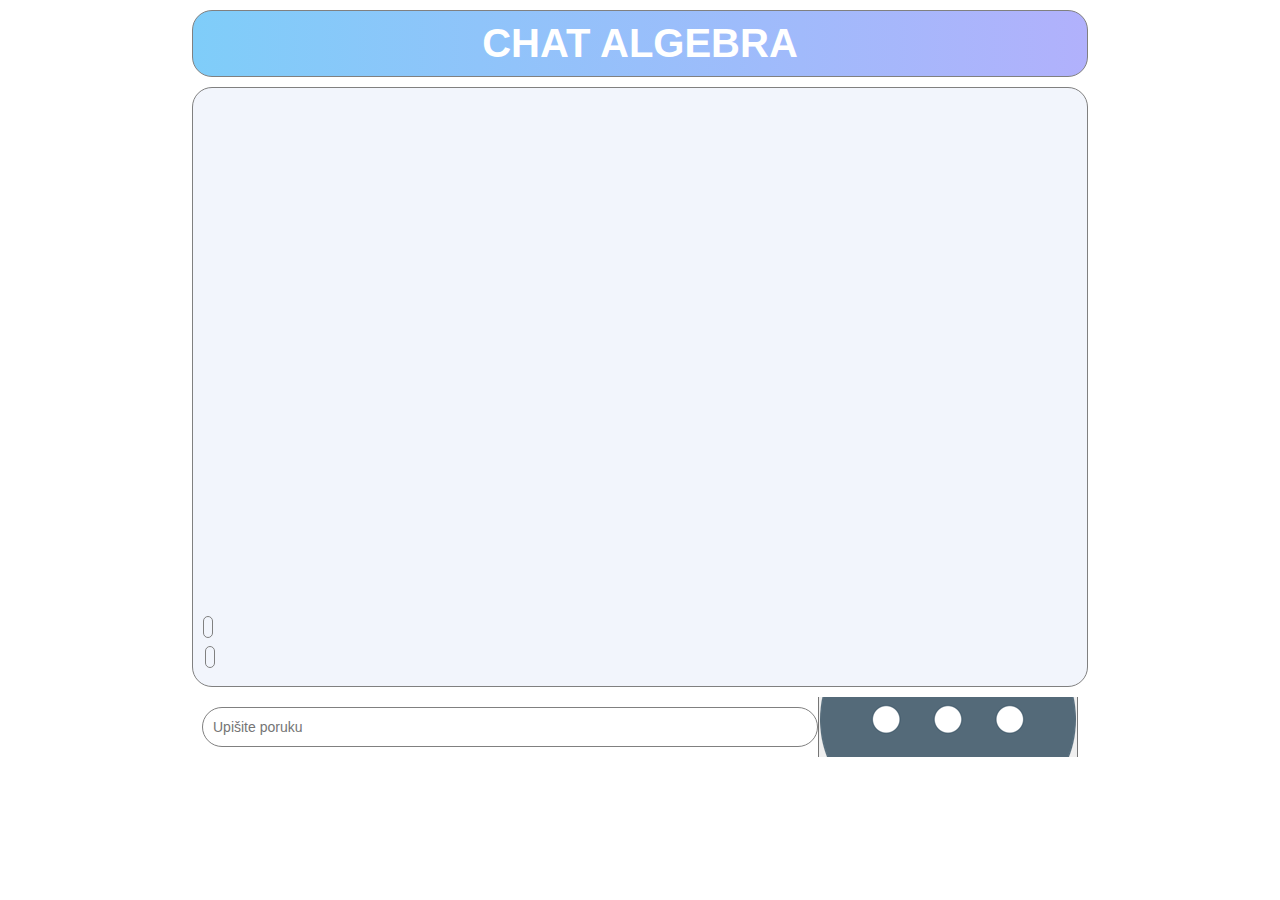
<file: chatRoom.html>
<!DOCTYPE html>
<html lang="en">
<head>
    <meta charset="UTF-8">
    <meta http-equiv="X-UA-Compatible" content="IE=edge">
    <meta name="viewport" content="width=device-width, initial-scale=1.0">
    <title>Algebra-Seminarski rad</title>
    <link rel="stylesheet" href="./style.css">
    <script src="https://cdn.scaledrone.com/scaledrone.min.js" defer></script>
    <script defer src="./script.js"></script>
</head>
<body>
    <header>
        <div>
            <h1>Chat Algebra</h1>
        </div>
    </header>
    
   <main>
        <div class="mainWraper">
            <div class="messages">
                <div class="leftText">    
                    <p class="nameLeft"></p>
                    <p></p>
                </div>

                <div class="rightText">    
                    <p class="nameRight"></p>
                    <p></p>
                </div>
            </div>
        </div>
        <div class="chatText">
            <input type="text" name="chat" id="chat" placeholder="Upišite poruku"/>
            <button class="sendBtn">
                <img src="./119167_chat_512x512.png" alt="send" width="256" height="256">
            </button>
        </div>
    </main>
</body>
</html>
</file>
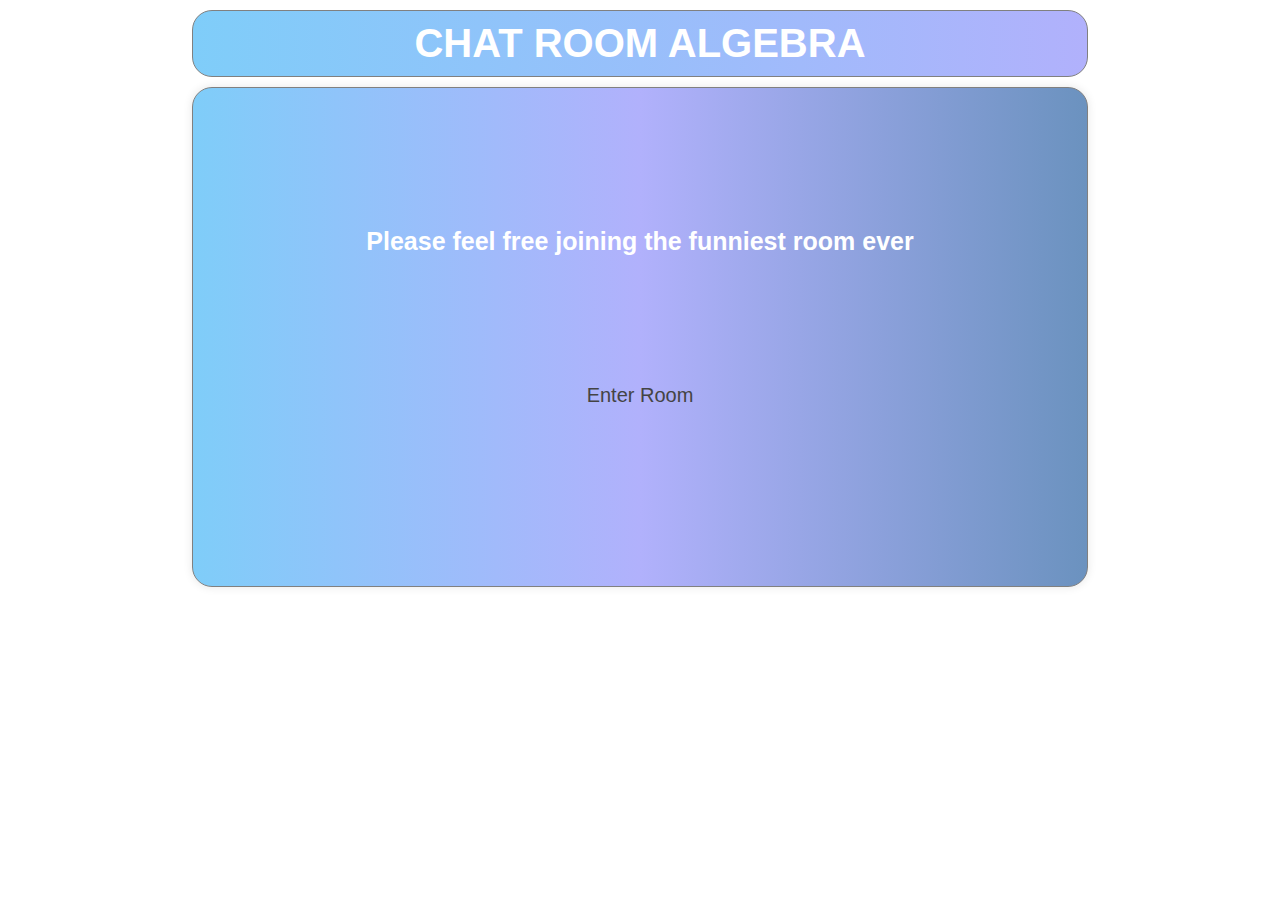
<file: loby.html>
<!DOCTYPE html>
<html lang="en">
<head>
    <meta charset="UTF-8">
    <meta http-equiv="X-UA-Compatible" content="IE=edge">
    <meta name="viewport" content="width=device-width, initial-scale=1.0">
    <meta name="keywords" content="HTML, CSS, JavaScript, Chat, App" />
    <meta name="author" content="Martina Popović" />
    <meta name="description" content="Chat App" />
    <link rel="stylesheet" href="./style.css">
    <script src="https://cdn.scaledrone.com/scaledrone.min.js" defer></script>

    <script defer src="./login.js"></script>
    

    <title>Algebra Chat - Loby room</title>
</head>
<body>
    <header>
        <h1>Chat Room Algebra</h1>
    </header>

    <main>
        <div id="login">
            <h2>Please feel free joining the funniest room ever</h2>
            <form id="login-form">
                <button id="login-btn" type="submit">Enter Room</button>
                <p id="pokemon-name"></p>
            </form>
        </div>

        <div id="chat-interface">

            <div class="mainWraper">
                <div id="messages">
                </div>
            </div>

            <div class="chatText">
                <input type="text" name="chat" id="chatInput" placeholder="Upišite poruku"/>
                <button id="sendBtn">
                    <img src="./119167_chat_512x512.png" alt="send" width="256" height="256">
                </button>
            </div>

            <p id="scaledroneStatus"></p>
        </div>
    </main>

    <script defer src="./chatRoom.js"></script>
    
</body>
</html>
</file>
<file: style.css>
* {
    margin: 0;
    padding: 0;
    box-sizing: border-box;
    font-family: Verdana, Geneva, Tahoma, sans-serif;
}
header {
    background: linear-gradient(to right, #7fcdf9, #b1b1fc);
    margin: 10px auto;
    padding: 10px;
    width: 70%;
    text-align: center;
    border-radius: 20px;
    border: 1px solid grey;
}
header h1 {
    text-transform: uppercase;
    font-size: 40px;
    color: #ffffff;
}
.mainWraper {
    display: flex;
    flex-direction: column-reverse; 
    align-items: flex-start;
    margin: 10px auto;
    padding: 10px;
    width: 70%;
    height: 600px;
    border: 1px solid grey;
    border-radius: 20px;
    background:  #f2f5fc;
    overflow-y: scroll;
}
.mainWraper::-webkit-scrollbar {
    display: none;
    width: 0;
}
.mainWraper p {
    font-size: 12px;
    line-height: 16px;
    padding: 5px;
}
#messages  {
    display: flex;
    flex-direction: column;
    margin-bottom: 10px;
    width: 100%;
}
.leftText {
    margin-right: auto;
    margin-bottom: 8px;
    max-width: 80%;
    border-radius: 10px;
    border: 1px solid grey;
}
.leftText span {
    max-width: 80%;
    word-wrap: break-word;
}
.leftText span.timestamp {
    font-size: 10px;
    padding: 10px;
}
.rightText {
    margin-left: auto;
    margin-bottom: 8px;
    max-width: 80%;
    border-radius: 10px;
    border: 1px solid grey;
}
.rightText span {
    max-width: 80%;
    word-wrap: break-word;
}
.rightText span.timestamp {
    font-size: 10px;
    padding: 10px;
}
#pokemonName {
    font-size: 14px;
    padding: 10px;
}
.chatText {
    padding: 10px;
    width: 70%;
    margin: 10px auto;
    height: 60px;
    display: flex;
    align-items: center;
    overflow: hidden;
}
.chatText input {
    width: 80%;
    height: 100%;
    border-radius: 20px;
    border: 1px solid grey;
    font-size: 14px;
    line-height: 20px;
    padding: 10px;
}
#sendBtn {
    width: 40px;
    height: 40px;
    background-color: transparent;
    overflow: hidden;
    position: relative;
    margin-left: 20px;
    cursor: pointer;
    transition: 0.1s ease-in;
    border: 0px transparent;
}
#sendBtn:active {
    transform: scale(0.85);
}
#sendBtn img {
    width: 100%;
    height: 100%;   
}
#login {
    display: flex;
    flex-direction: column;
    justify-content: space-evenly;
    margin: 10px auto;
    padding: 50px;
    width: 70%;
    height: 500px;
    background: linear-gradient(to right, #7fcdf9, #b1b1fc, #6b92bf);
    border-radius: 20px;
    border: 1px solid grey;
    box-shadow: 0px 0px 10px rgba(0, 0, 0, 0.1);
}
label {
    font-size: 18px;
    color: #444444;
    margin-bottom: 10px;
}
h2 {
    display: flex;
    justify-content: center;
    font-size: 25px;
    color: #ffffff;
}
#login-btn {
    display: flex;
    justify-content: center;
}
button[type="submit"] {
    padding: 10px;
    margin: 30px auto;
    border: none;
    border-radius: 5px;
    cursor: pointer;
    font-size: 20px;
    color: #444444;
    background-color: transparent;
}
button[type="submit"]:hover {
    background-color: #ffffff;
}
a {
    text-decoration: none;
    color: #444444;
}
#chat-interface {
  display: none;
}
#scaledroneStatus {
    position: fixed;
    top: 8px;
    left: 16px;
    font-size: 12px;
    word-wrap: break-word;
    color: #7fcdf9;
}
@media only screen and (max-width: 768px) {
    header {
      width: 80%;
    }
    #scaledroneStatus {
        display: none;
    }  
    .mainWraper {
      width: 80%;
      height: 300px;
    }   
    .mainWraper p {
      font-size: 10px;
      line-height: 14px;
    }   
    .leftText, .rightText {
      max-width: 70%;
    }   
    #pokemonName {
      font-size: 12px;
    }    
    .chatText {
      width: 80%;
    }    
    .chatText input {
      width: 70%;
      font-size: 12px;
      line-height: 16px;
      padding: 8px;
    }    
    #login {
      width: 80%;
      height: 300px;
      padding: 30px;
    }    
    label {
      font-size: 16px;
      margin-bottom: 8px;
    }    
    h2 {
      font-size: 20px;
    }    
    button[type="submit"] {
      margin: 20px auto;
      font-size: 16px;
    }
  }
</file>
